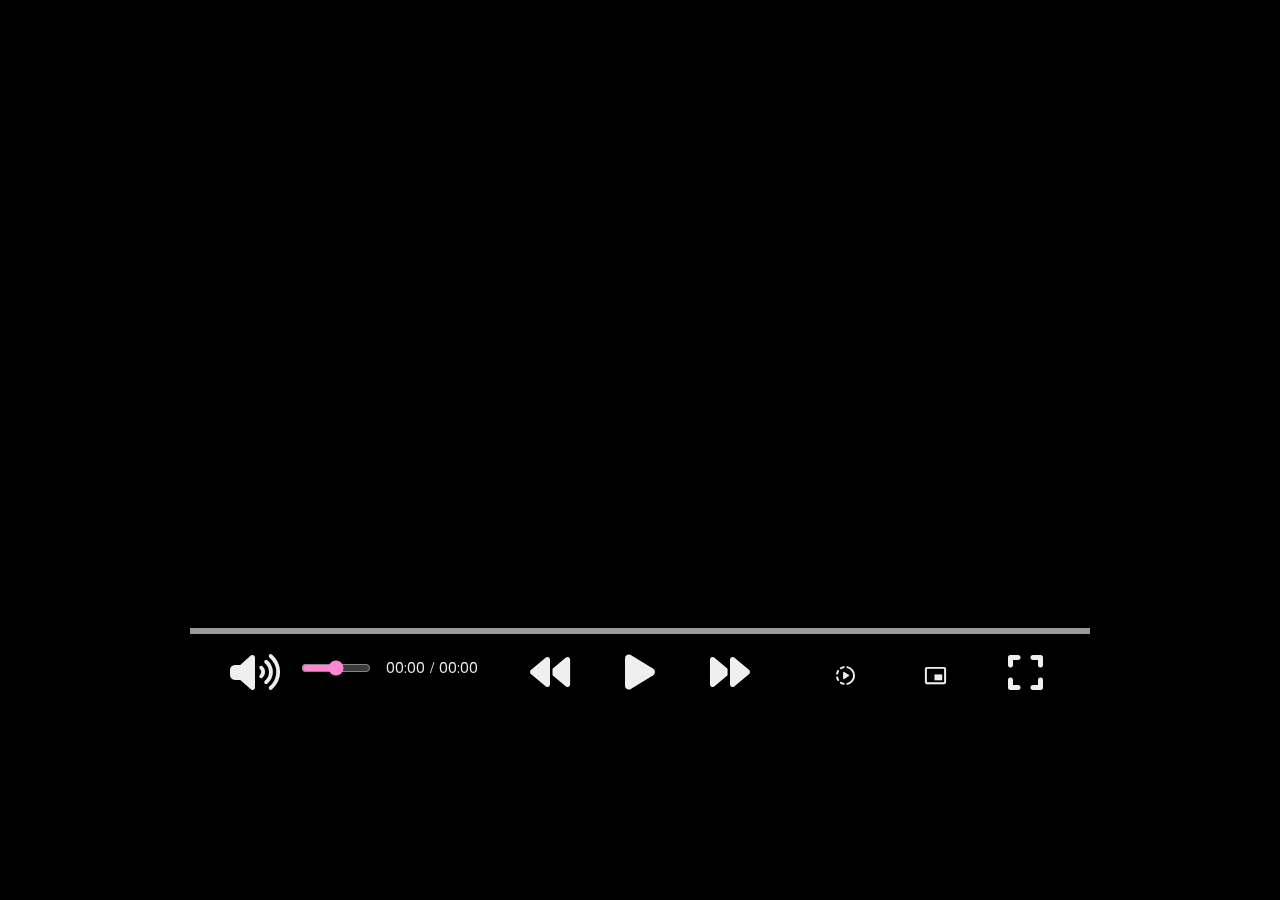
<file: EstaAppYa/peliculas/picardia mexicanaP/tres lancheros muy picudosP.html>
<!DOCTYPE html>
<!-- Codificación por CodingNepal - youtube.com/codingnepal -->
<html lang="es" dir="ltr">
  <head>
    <meta charset="utf-8">
    <title>Tres lancheros muy picudos</title>
    <link rel="stylesheet" href="../styleR.css">
    <meta name="viewport" content="width=device-width, initial-scale=1.0">
    <!-- Estos 3 enlaces son solo para iconos -->
    <link rel="stylesheet" href="https://cdnjs.cloudflare.com/ajax/libs/font-awesome/6.1.1/css/all.min.css">
    <link rel="stylesheet" href="https://fonts.googleapis.com/css2?family=Material+Symbols+Rounded:opsz,wght,FILL,GRAD@20..48,100..700,0..1,-50..200" />
    <link rel="stylesheet" href="https://fonts.googleapis.com/icon?family=Material+Icons">
  </head>
  <body>

    <div class="container show-controls">
        <div class="wrapper">
            <div class="video-timeline">
                <div class="progress-area">
                    <span>00:00</span>
                    <div class="progress-bar"></div>
                </div>
            </div>
            <ul class="video-controls">
                <li class="options left">
                    <button class="volume"><i class="fa-solid fa-volume-high"></i></button>
                    <input type="range" min="0" max="1" step="any">
                    <div class="video-timer">
                        <p class="current-time">00:00</p>
                        <p class="separator"> / </p>
                        <p class="video-duration">00:00</p>
                    </div>
                </li>
                <li class="options center">
                    <button class="skip-backward"><i class="fas fa-backward"></i></button>
                    <button class="play-pause"><i class="fas fa-play"></i></button>
                    <button class="skip-forward"><i class="fas fa-forward"></i></button>
                </li>
                <li class="options right">
                    <div class="playback-content">
                        <button class="playback-speed"><span class="material-symbols-rounded">slow_motion_video</span></button>
                        <ul class="speed-options">
                            <li data-speed="2">2x</li>
                            <li data-speed="1.5">1.5x</li>
                            <li data-speed="1" class="active">Normal</li>
                            <li data-speed="0.75">0.75x</li>
                            <li data-speed="0.5">0.5x</li>
                        </ul>
                    </div>
                    <button class="pic-in-pic"><span class="material-icons">picture_in_picture_alt</span></button>
                    <button class="fullscreen"><i class="fa-solid fa-expand"></i></button>
                </li>
            </ul>
        </div>
        <video autoplay>
           <source src="https://www.mediafire.com/file_premium/200arnkfiqoe79j/3_lancheros_muy_picudos-alfonso_zayas.fonkychu.mp4/file">
        </video>
    </div>

    <script src="../player.js"></script>

  </body>
</html>
</file>
<file: EstaAppYa/peliculas/styleR.css>
/* Import Google font - Poppins */
@import url('https://fonts.googleapis.com/css2?family=Poppins:wght@400;500;600&display=swap');
*{
  margin: 0;
  padding: 0;
  box-sizing: border-box;
  font-family: 'Poppins', sans-serif;
}
body{
  min-height: 100vh;
  background: #000;
}

body, .container, .video-controls, .video-timer, .options{
  display: flex;
  align-items: center;
  justify-content: center;
}
.container{
  width: 98%;
  user-select: none;
  overflow: hidden;
  max-width: 900px;
  border-radius: 5px;
  background: #000;
  aspect-ratio: 16 / 9;
  position: absolute;
  box-shadow: 0 10px 20px rgba(0, 0, 0, 0.1);
}
.container.fullscreen{
  max-width: 100%;
  width: 100%;
  height: 100vh;
  border-radius: 0px;
}
.wrapper{
position: absolute;
  left: 0;
  right: 0;
  margin-top: 30%;
  z-index: 1;
  opacity: 0;
  bottom: -15px;
  transition: all 0.08s ease;
}
.container.show-controls .wrapper{
  opacity: 1;
  bottom: 0;
  transition: all 0.13s ease;
}
.wrapper::before{
  content: "";
  bottom: 0;
  width: 100%;
  z-index: -1;
  position: absolute;
  height: calc(100% + 35px);
  pointer-events: none;
  background: linear-gradient(to top, rgba(0, 0, 0, 0.7), transparent);
}
.video-timeline{
  height: 10px;
  width: 100%;
  cursor: pointer;
}
.video-timeline .progress-area{
  height: 6px;
  position: relative;
  background: rgba(255, 255, 255, 0.6);
}
.progress-area span{
  position: absolute;
  left: 60%;
  top: -25px;
  font-size: 13px;
  color: #fff;
  pointer-events: none;
  transform: translateX(-50%);
}
.progress-area .progress-bar{
  width: 0%;
  height: 100%;
  position: relative;
  background: #ff85d5;
}
.progress-bar::before{
  content: "";
  right: 0;
  top: 50%;
  height: 14px;
  width: 14px;
  position: absolute;
  border-radius: 50%;
  background: #ff85d5;
  transform: translateY(-50%);
}
.progress-bar::before, .progress-area span{
  display: none;
}
.video-timeline:hover .progress-bar::before,
.video-timeline:hover .progress-area span{
  display: block;
}
.wrapper .video-controls{
  padding: 5px 20px 10px;
}
.video-controls .options{
  width: 100%;
}
.video-controls .options:first-child{
  justify-content: flex-start;
}
.video-controls .options:last-child{
  justify-content: flex-end;
}
.options button{
  height: 50px;
  width: 90px;
  font-size: 40px;
  border: none;
  cursor: pointer;
  background: none;
  color: #efefef;
  border-radius: 3px;
  transition: all 0.3s ease;
}
.options button :where(i, span) {
  height: 100%;
  width: 100%;
  line-height: 40px;
}
.options button:hover :where(i, span){
  color: #ff85d5;
}
.options button:active :where(i, span){
  transform: scale(0.9);
}
.options button span{
  font-size: 23px;
}
.options input{
  height: 7%;
  margin-left: 1px;
  max-width: 70px;
  accent-color: #ff85d5;
}
.options .video-timer{
  color: #efefef;
  margin-left: 15px;
  font-size: 14px;
}
.video-timer .separator{
  margin: 0 5px;
  font-size: 16px;
  font-family: "Open sans";
}
.playback-content{
  display: flex;
  position: relative;
}
.playback-content .speed-options{
  position: absolute;
  list-style: none;
  left: -40px;
  bottom: 40px;
  width: 95px;
  overflow: hidden;
  opacity: 0;
  border-radius: 4px;
  pointer-events: none;
  background: rgba(255, 255, 255, 0.9);
  box-shadow: 0 10px 20px rgba(0, 0, 0, 0.1);
  transition: opacity 0.13s ease;
}
.playback-content .speed-options.show{
  opacity: 1;
  pointer-events: auto;
}
.speed-options li{
  cursor: pointer;
  color: #000;
  font-size: 14px;
  margin: 2px 0;
  padding: 5px 0 5px 15px;
  transition: all 0.1s ease;
}
.speed-options li:where(:first-child, :last-child){
  margin: 0px;
}
.speed-options li:hover{
  background: #dfdfdf;
}
.speed-options li.active{
  color: #fff;
  background: #ff85d5;
}

/* Editar Video */
.container video{
  width: 100%;
  height: 100vh;
  object-fit: cover;
  position: fixed;
}

@media screen and (max-width: 540px) {
  .wrapper .video-controls{
    padding: 3px 10px 7px;
  }
  .options input, .progress-area span{
    display: none!important;
  }
  .options button{
    height: 30px;
    width: 30px;
    font-size: 17px;
  }
  .options .video-timer{
    margin-left: 5px;
  }
  .video-timer .separator{
    font-size: 14px;
    margin: 0 2px;
  }
  .options button :where(i, span) {
    line-height: 30px;
  }
  .options button span{
    font-size: 21px;
  }
  .options .video-timer, .progress-area span, .speed-options li{
    font-size: 12px;
  }
  .playback-content .speed-options{
    width: 75px;
    left: -30px;
    bottom: 30px;
  }
  .speed-options li{
    margin: 1px 0;
    padding: 3px 0 3px 10px;
  }
  .right .pic-in-pic{
    display: none;
  }
}
</file>
